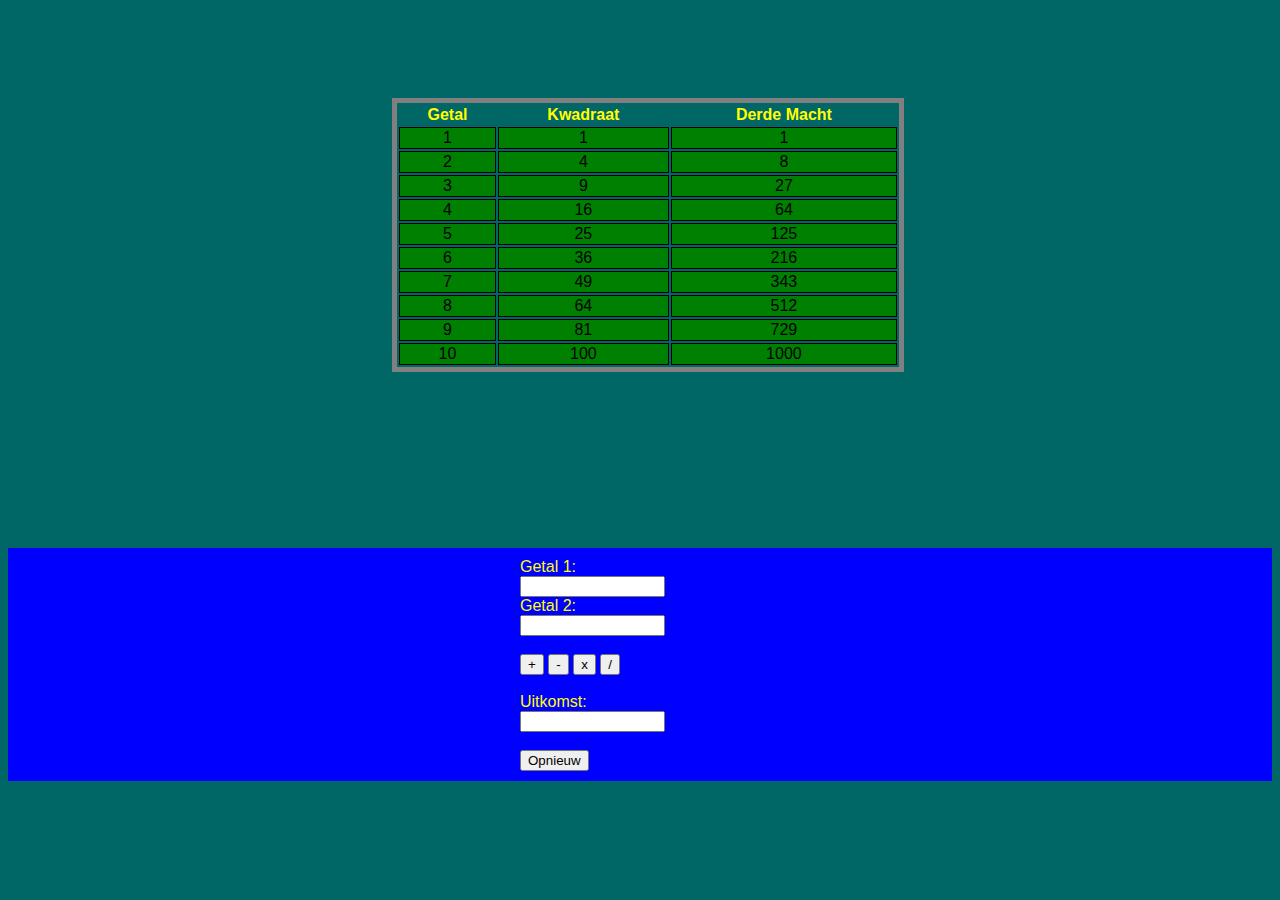
<file: Table-and-calculator/calc and table/index.html>
<!DOCTYPE = html>
<html>
<head>
<title>Table and calculator</title>
<meta charset = utf-8>
<meta name = description  content="chatbox"
<meta name = keywords content = "chatbox">
<link rel="stylesheet" href="./css/stylesheet.css" type="text/css" />
 <script src="rekenjavascript.js"></script>

<script language= JavaScript" type="text/javascript">
  function Maaktabel() {
    var Uitkomst;
    var table = document.getElementById("tbWiskunde");
    var tr, td;
    for (var r=0; r<10; r++) {
    tr = document.createElement("tr");
    tr.id = "tr" + r;
    for (var k=0; k<3; k++){
    td = document.createElement("td");
    td.id = "td" + "r" + r + "k" + k;
    td.bgColor = "#FFFFFF";
    td.style.color = "#000000";
    td.style.borderHeight = "2em";
    td.style.borderWidth = "1px";
    Uitkomst = Macht(r+1,k+1);
    td.innerHTML= Uitkomst;
    tr.appendChild(td); }
    table.appendChild(tr); }  }

  function Macht(Getal, Machtnr) {
    if (Machtnr > 1 ) {
    Getal = Getal * Macht(Getal, Machtnr-1);
    return Getal; }
    else {
      return Getal;  }v}
</script>
</head>

  <body onLoad ="Maaktabel()">
  <div id = "inhoud" class = "divinhoud">
  <div id = "divTabel" class = "divTabel">
  <table id = "tbWiskunde">
  <th>Getal</th><th>Kwadraat</th><th>Derde Macht</th>
  </table>
  </div>
  </center>
  <br>
  </div>

  <form name="reken" div id = "rekenen">
  Getal 1:<br>
  <input type="text" size="15" name="getal1"><br>
  Getal 2:<br>
  <input type="text" size="15" name="getal2"><br><br>
  <input type=button value="+" id="kop" onclick="Reken('+')">
  <input type=button value="-" id="kop" onclick="Reken('-')">
  <input type=button value="x" id="kop" onclick="Reken('x')">
  <input type=button value="/" id="kop" onclick="Reken('/')"><br><br>

  Uitkomst:<br>
  <input type="text" size="15" name="uitkomst"><br><br>

  <input type=button value="Opnieuw" id="kop" onclick="Schonen()"></form>
 </body>
</html>
</file>
<file: Table-and-calculator/calc and table/css/stylesheet.css>
body {
  font-family   : Arial, Helvetica, sans-serif;
  background: #006666;
  color: #FFFF00;
}

#inhoud {
  color     : green;
  border-radius: 20px;
  width   : 40vw;
  height  : 50vh;
  padding-left: 30vw;
  padding-top: 10vh;

}

#tbWiskunde {
  border: 5px solid grey;
  width : 100%;

}

td {
  border: 4px solid #000000;
  text-align: center;
  background-color: green;
}
  #rekenen{


    padding-left: 40vw;
    background: blue;
    padding-top: 10px;
    padding-bottom: 10px;
}
</file>
